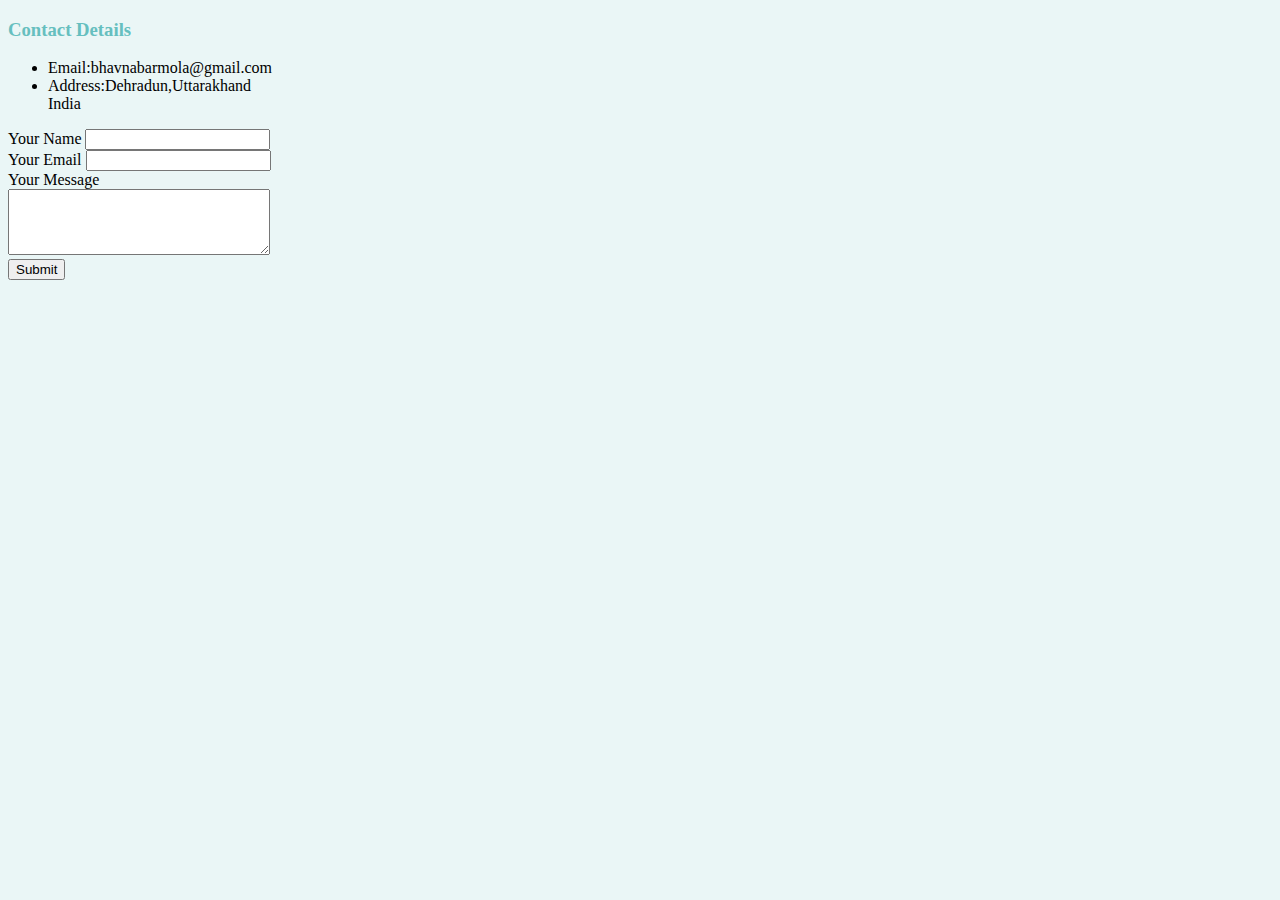
<file: contact-details.html>
<!DOCTYPE html>
<html lang="en" dir="ltr">

<head>
  <link rel="stylesheet" href="css/styles.css">

  <meta charset="utf-8">
  <title>Contact Details</title>
</head>

<body>
  <h3>Contact Details</h3>
  <ul>
    <li>Email:bhavnabarmola@gmail.com</li>
    <li>Address:Dehradun,Uttarakhand <br>India</li>
  </ul>

  <form  action="mailto:bhavnabarmola@gmail.com" method="post"enctype="text/plain">
    <label>Your Name</label>
    <input type="text" name="yourName" value=""><br>
    <label>Your Email</label>
    <input type="email" name="yourEmail" value=""><br>
    <label>Your Message</label><br>
  <textarea name="yourMessage" rows="4" cols="30"></textarea><br>
    <input type="submit" name="">
</form>

</body>

</html>
</file>
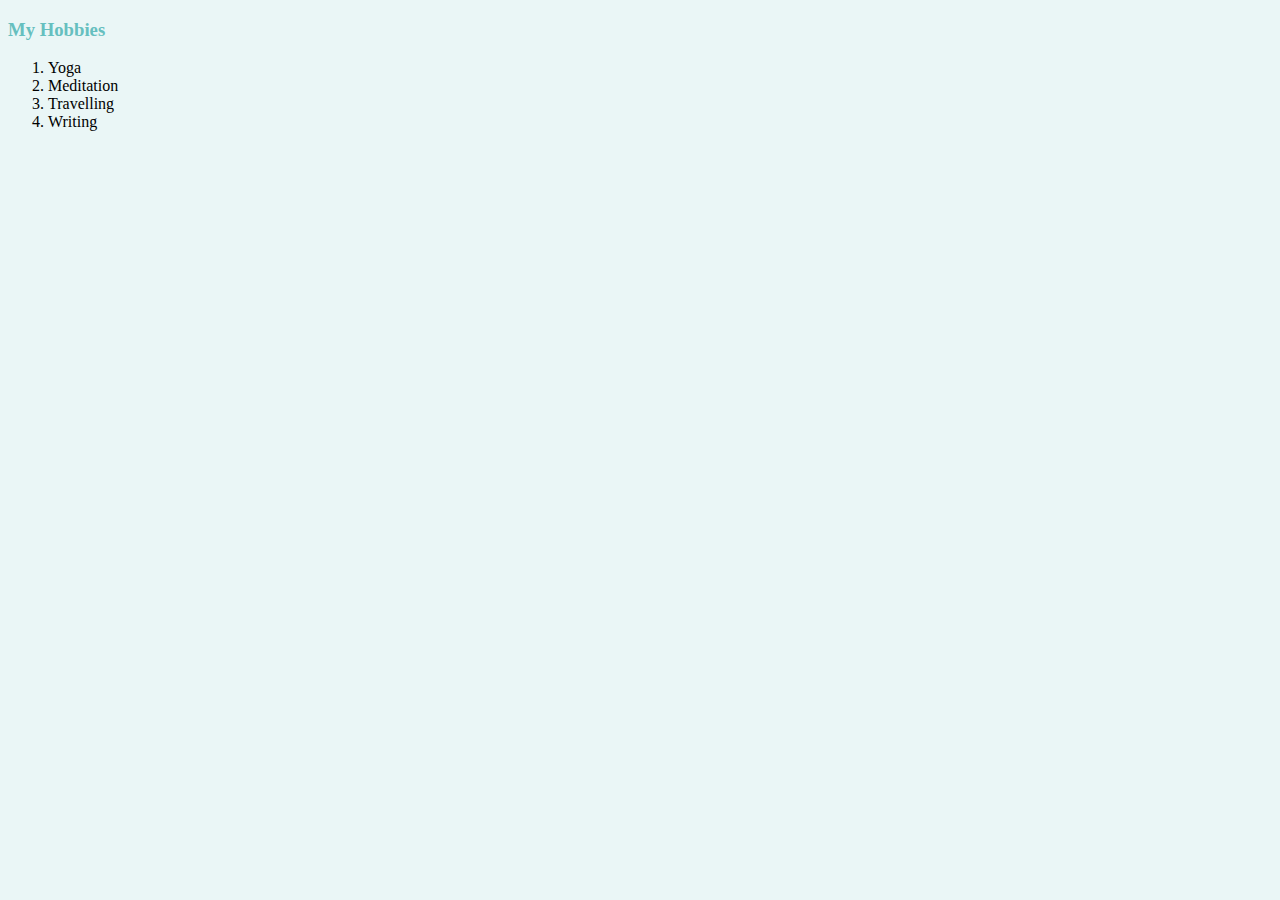
<file: hobbies.html>
<!DOCTYPE html>
<html lang="en" dir="ltr">
  <head>
    <link rel="stylesheet" href="css/styles.css">

    <meta charset="utf-8">
    <title>My Hobbies</title>
  </head>
  <body>  <h3>My Hobbies</h3>
    <ol>
      <li>Yoga</li>
      <li>Meditation</li>
      <li>Travelling</li>
      <li>Writing</li>
    </ol>

  </body>
</html>
</file>
<file: css/styles.css>
body {
  background-color: #EAF6F6;
}

hr {
  background-color: white;
  border-style: none;
  border-top: dotted;
  border-color: grey;
  border-width: 5px;
  width: 5%;
}

h1 {color: #66BFBF;
}
h3 {color:#66BFBF
}
</file>
